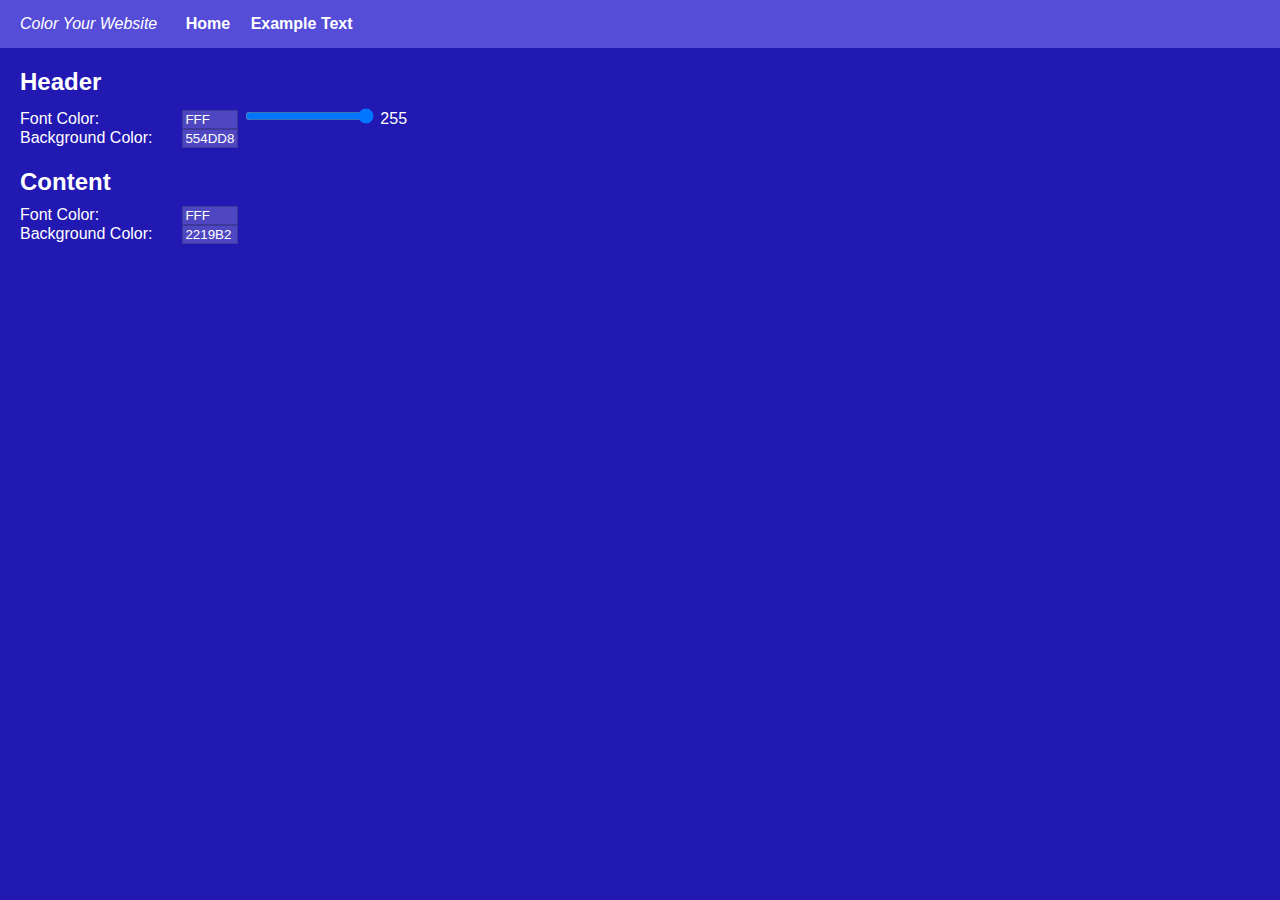
<file: index.html>
<!DOCTYPE html>
<html ng-app="ColorYourWebsite">

<head>
	<title>Color Your Website</title>
	<meta charset="UTF-8"> 
	<!-- build:css css/app.css -->
	<link rel="stylesheet" href="css/app.css" type="text/css" />
	<!-- endbuild -->
	<script src="libs/jquery-1.12.0.min.js" type="text/javascript"></script>
</head>

<body ng-controller="MainController">
	<div class="background">
		<header>
			<nav>
				<ul>
					<li>Color Your Website</li>
					<li><a href="" ng-click="settingsVisible = true;">Home</a></li>
					<li><a href="" ng-click="settingsVisible = false;">Example Text</a></li>
				</ul>
			</nav>
		</header>
		<div id="content">
			<div ng-view="ng-view" id="view"></div>
		</div>
	</div>
	

	<!-- build:js js/app.js -->
    <script src="libs/angular.min.js" type="text/javascript"></script>
    <script src="libs/angular-route.min.js" type="text/javascript"></script>

    <script src="js/Module.js" type="text/javascript"></script>
    <script src="js/MainController.js" type="text/javascript"></script>
	<!-- endbuild -->
</body>

</html>
</file>
<file: css/app.css>
/* reset most commonly used elements, to insure sane defaults */

html,
body,
div,
span,
object,
h1,
h2,
h3,
h4,
h5,
h6,
p,
a,
em,
img,
b,
u,
i,
dl,
dt,
dd,
ol,
ul,
li {
	margin: 0;
	padding: 0;
	border: 0;
}

ul {
	list-style: none;
}

a {
	text-decoration: none;
	color: inherit;
}

body {
	font-family: sans-serif;
	background-color: #2219b2;
}

header {
	/*border-bottom: 1px solid #000;*/
	background-color: #554dd8;
	color: #fff;
}

header nav ul li {
	display: inline-block;
	line-height: 3em;
	padding: 0 8px;
	font-weight: bold;
}

header nav ul li:first-of-type{
	padding: 0 16px 0 20px;
	font-style: italic;
	font-weight: normal;
}

#content {
	padding: 20px;
	color: #fff;
}

#content h2 {
	margin-bottom: 10px;
}

#content ul {
	margin-bottom: 20px;
}

#content ul li .label {
	display: inline-block;
	width: 150px;
}

#content ul li p:first-of-type {
	margin-right: 8px;
}

#content ul li input[type=text] {
	width: 50px;
	border: 1px solid rgba(0, 0, 0, 0.2);
	background-color: rgba(255, 255, 255, 0.2);
	color: inherit;
}
</file>
